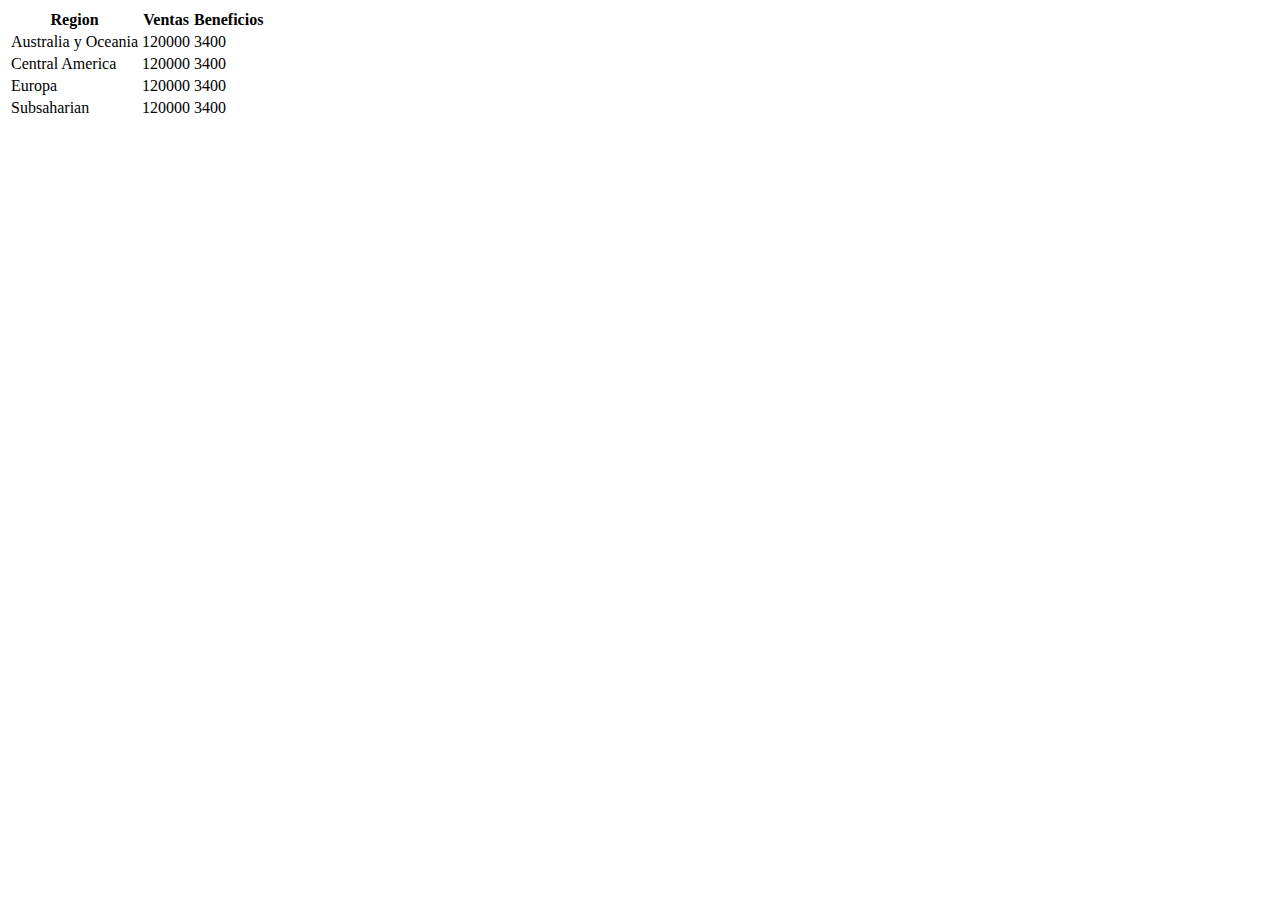
<file: static/index.html>
<html lang="en">
<head>
    <meta charset="UTF-8">
    <meta name="viewport" content="width=device-width, initial-scale=1.0">
    <title>Mi ventana</title>
</head>
<body>
    <table>
        <tr>
            <th>Region</th>
            <th>Ventas</th>
            <th>Beneficios</th>
        </tr>
        <tr>
            <td>Australia y Oceania</td>
            <td>120000</td>
            <td>3400</td>
        </tr>
        <tr>
            <td>Central America</td>
            <td>120000</td>
            <td>3400</td>
        </tr>
        <tr>
            <td>Europa</td>
            <td>120000</td>
            <td>3400</td>
        </tr>
        <tr>
            <td>Subsaharian</td>
            <td>120000</td>
            <td>3400</td>
        </tr>
    </table>
    
    
</body>
</html>
</file>
